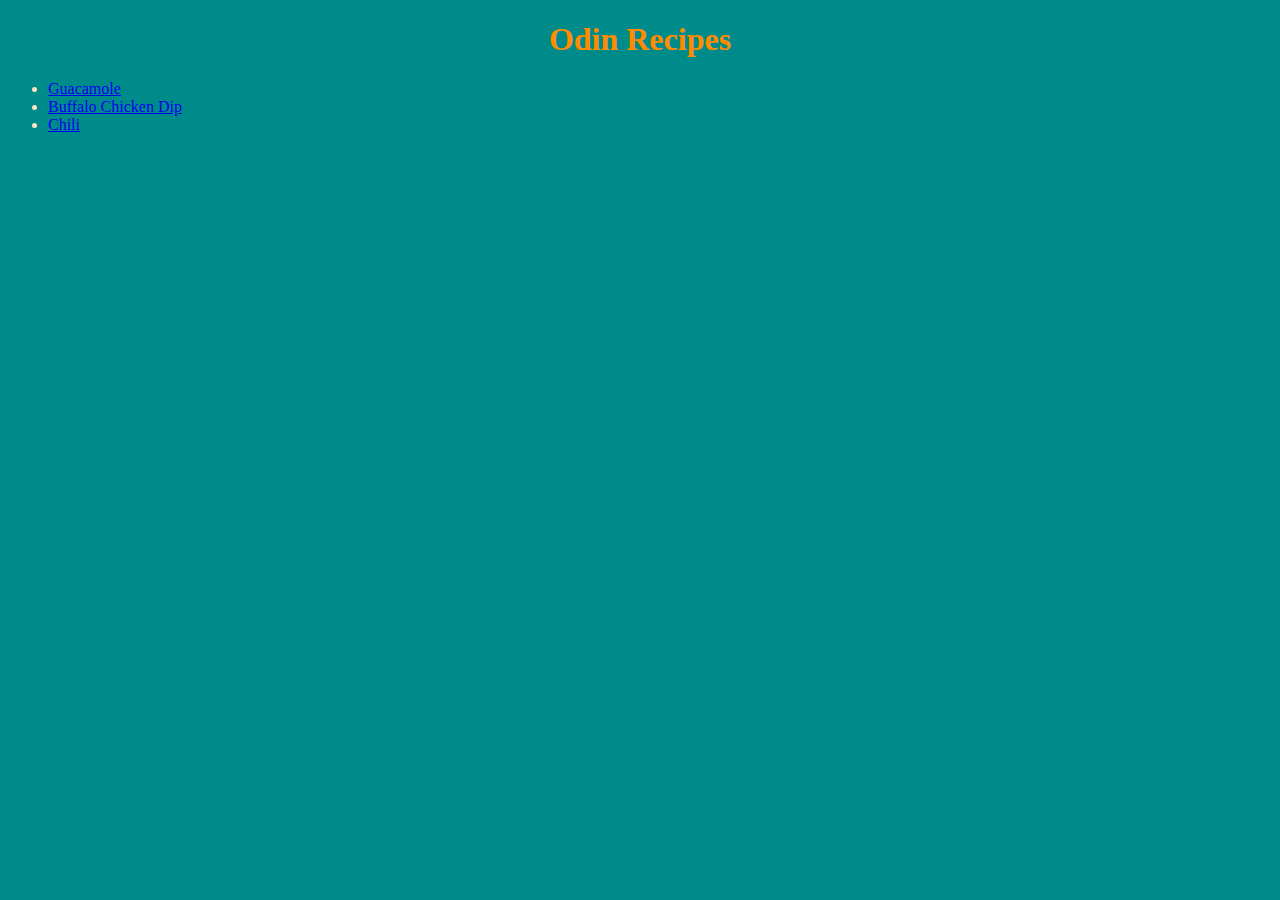
<file: index.html>
<!DOCTYPE html>
<html lang="en">
<head>
    <meta charset="UTF-8">
    <meta http-equiv="X-UA-Compatible" content="IE=edge">
    <meta name="viewport" content="width=device-width, initial-scale=1.0">
    <title>Recipes Homepage</title>
    <link rel="stylesheet" href="./css/recipes_css.css">
</head>
<body>
    <h1>Odin Recipes</h1>
    <ul>
        <li><a href="./recipes/guacamole.html">Guacamole</a></li>
        <li><a href="./recipes/buffalo-chicken-dip.html">Buffalo Chicken Dip</a></li>
        <li><a href="./recipes/chili.html">Chili</a></li>
    </ul>
</body>
</html>
</file>
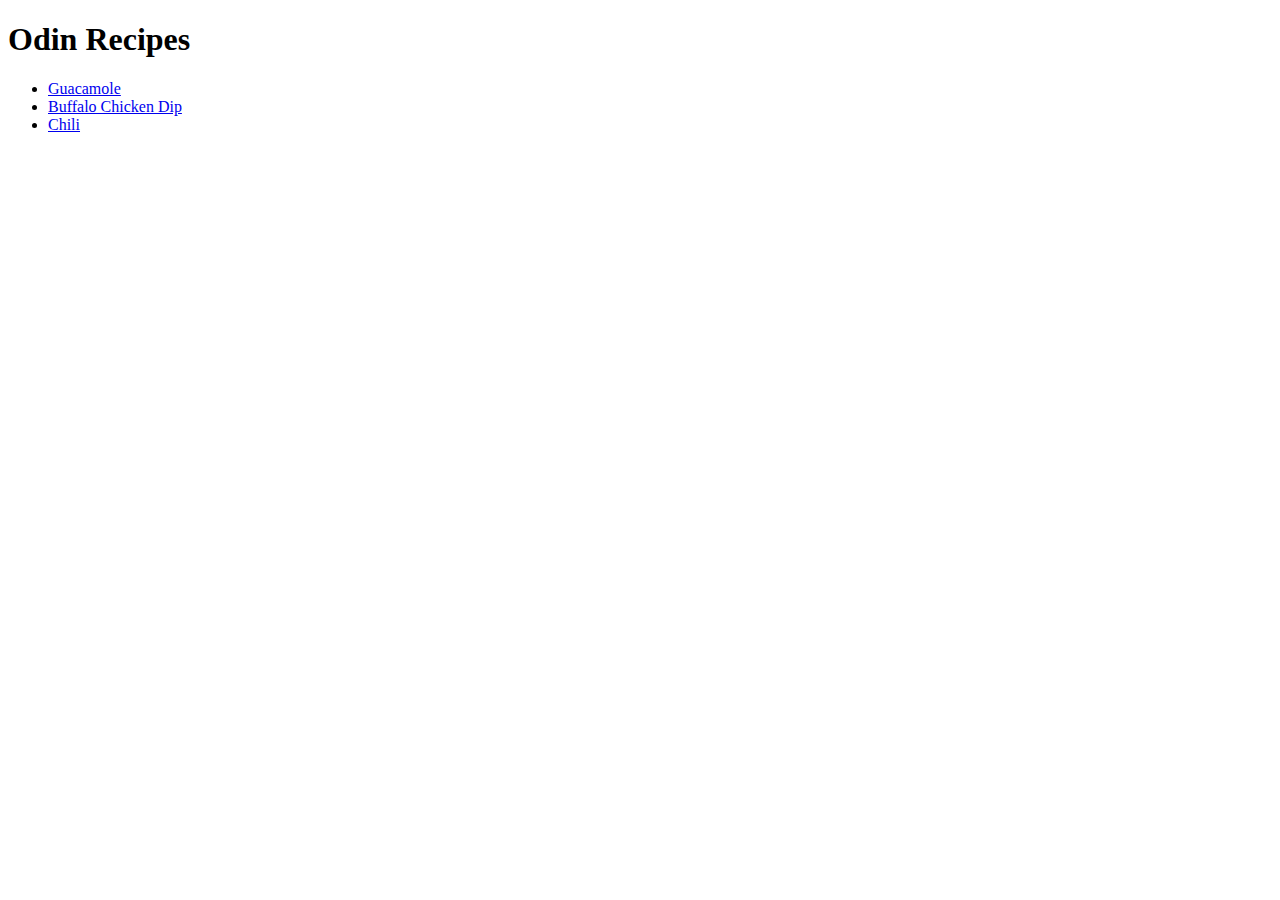
<file: recipes/index.html>
<!DOCTYPE html>
<html lang="en">
<head>
    <meta charset="UTF-8">
    <meta http-equiv="X-UA-Compatible" content="IE=edge">
    <meta name="viewport" content="width=device-width, initial-scale=1.0">
    <title>Recipes Homepage</title>
</head>
<body>
    <h1>Odin Recipes</h1>
    <ul>
        <li><a href="./pages/guacamole.html">Guacamole</a></li>
        <li><a href="./pages/buffalo-chicken-dip.html">Buffalo Chicken Dip</a></li>
        <li><a href="./pages/chili.html">Chili</a></li>
    </ul>
</body>
</html>
</file>
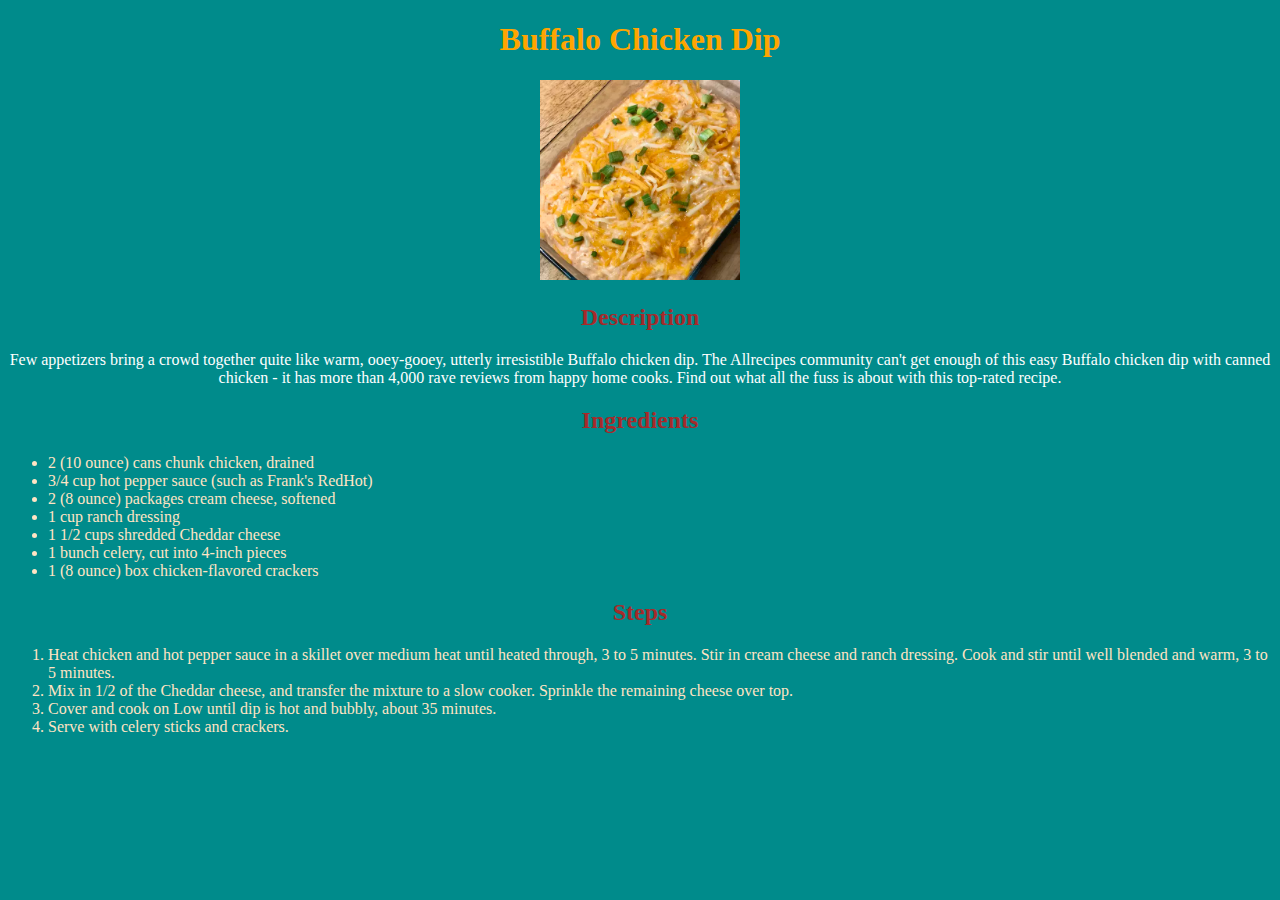
<file: recipes/buffalo-chicken-dip.html>
<!DOCTYPE html>
<html lang="en">
<head>
    <meta charset="UTF-8">
    <meta http-equiv="X-UA-Compatible" content="IE=edge">
    <meta name="viewport" content="width=device-width, initial-scale=1.0">
    <title>Buffalo Chicken Dip</title>
    <link rel="stylesheet" href="../css/recipes_css.css">
</head>
<body class="buffalo">
    <h1>Buffalo Chicken Dip</h1>
    
    <img src="../images/buffalo-chicken-dip.jpg" alt="a pan of buffalo chicken dip on a counter">

    <h2>Description</h2>
    <p>Few appetizers bring a crowd together quite like warm, 
        ooey-gooey, utterly irresistible Buffalo chicken dip. The 
        Allrecipes community can't get enough of this easy Buffalo 
        chicken dip with canned chicken - it has more than 4,000 
        rave reviews from happy home cooks. Find out what all the 
        fuss is about with this top-rated recipe.</p>

    <h2>Ingredients</h2>
    <ul>
        <li>2 (10 ounce) cans chunk chicken, drained</li>
        <li>3/4 cup hot pepper sauce (such as Frank's RedHot)</li>
        <li>2 (8 ounce) packages cream cheese, softened</li>
        <li>1 cup ranch dressing</li>
        <li>1 1/2 cups shredded Cheddar cheese</li>
        <li>1 bunch celery, cut into 4-inch pieces</li>
        <li>1 (8 ounce) box chicken-flavored crackers</li>
    </ul>

    <h2>Steps</h2>
    <ol>
        <li>Heat chicken and hot pepper sauce in a skillet over medium 
            heat until heated through, 3 to 5 minutes. Stir in cream 
            cheese and ranch dressing. Cook and stir until well blended 
            and warm, 3 to 5 minutes.</li>
        <li>Mix in 1/2 of the Cheddar cheese, and transfer the mixture 
            to a slow cooker. Sprinkle the remaining cheese over top.</li>
        <li>Cover and cook on Low until dip is hot and bubbly, about 35 
            minutes.</li>
        <li>Serve with celery sticks and crackers.</li>
    </ol>
</body>
</html>
</file>
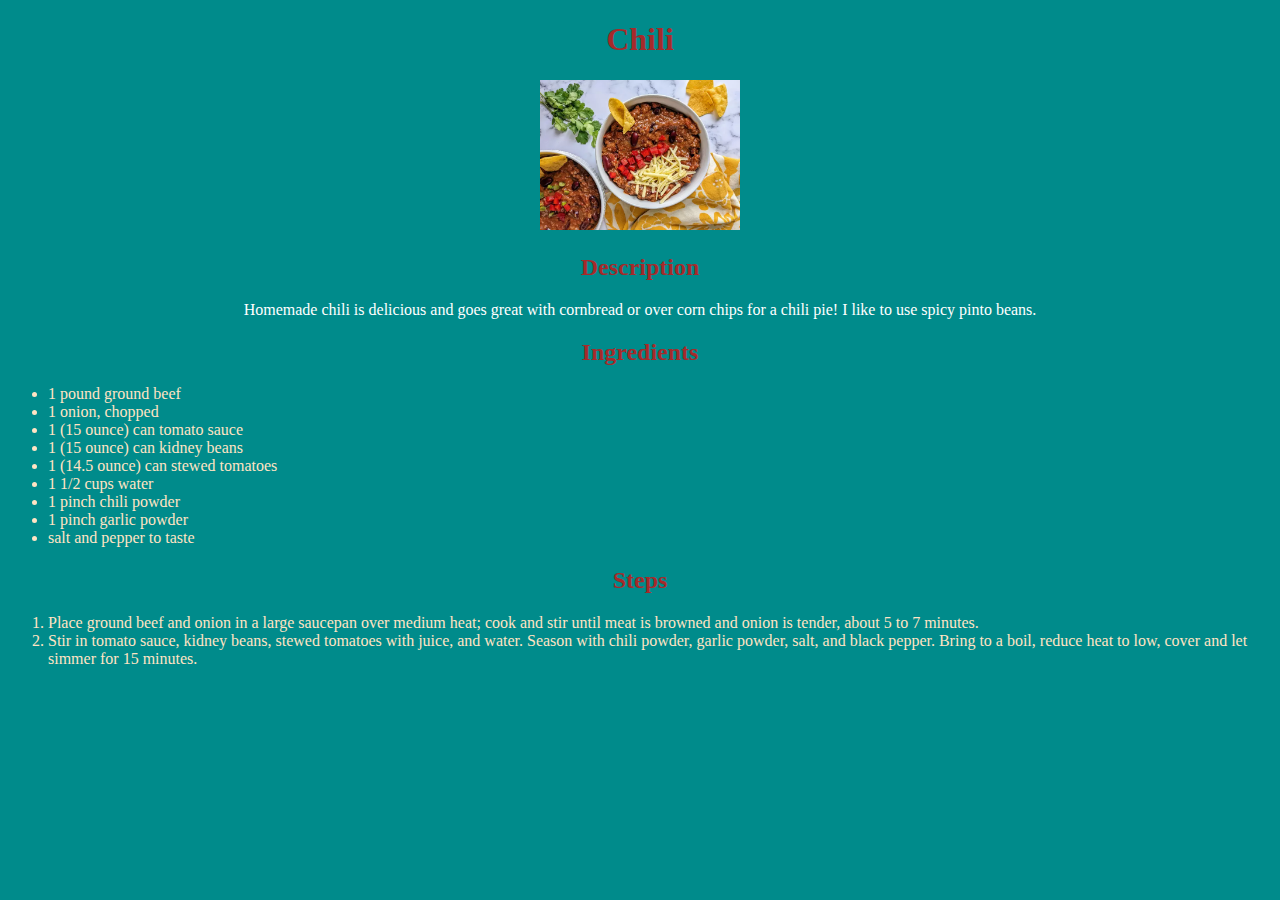
<file: recipes/chili.html>
<!DOCTYPE html>
<html lang="en">
<head>
    <meta charset="UTF-8">
    <meta http-equiv="X-UA-Compatible" content="IE=edge">
    <meta name="viewport" content="width=device-width, initial-scale=1.0">
    <title>Chili</title>
    <link rel="stylesheet" href="../css/recipes_css.css">
</head>
<body class="chili">
    <h1>Chili</h1>

    <img src="../images/chili.jpg" alt="a bowl of chili with cheese on top">

    <h2>Description</h2>
    <p>Homemade chili is delicious and goes great with cornbread or 
        over corn chips for a chili pie! I like to use spicy pinto 
        beans.</p>

    <h2>Ingredients</h2>
    <ul>
        <li>1 pound ground beef</li>
        <li>1 onion, chopped</li>
        <li>1 (15 ounce) can tomato sauce</li>
        <li>1 (15 ounce) can kidney beans</li>
        <li>1 (14.5 ounce) can stewed tomatoes</li>
        <li>1 1/2 cups water</li>
        <li>1 pinch chili powder</li>
        <li>1 pinch garlic powder</li>
        <li>salt and pepper to taste</li>
    </ul>

    <h2>Steps</h2>
    <ol>
        <li>Place ground beef and onion in a large saucepan over 
            medium heat; cook and stir until meat is browned and 
            onion is tender, about 5 to 7 minutes.</li>
        <li>Stir in tomato sauce, kidney beans, stewed tomatoes with 
            juice, and water. Season with chili powder, garlic 
            powder, salt, and black pepper. Bring to a boil, reduce 
            heat to low, cover and let simmer for 15 minutes.</li>
    </ol>
</body>
</html>
</file>
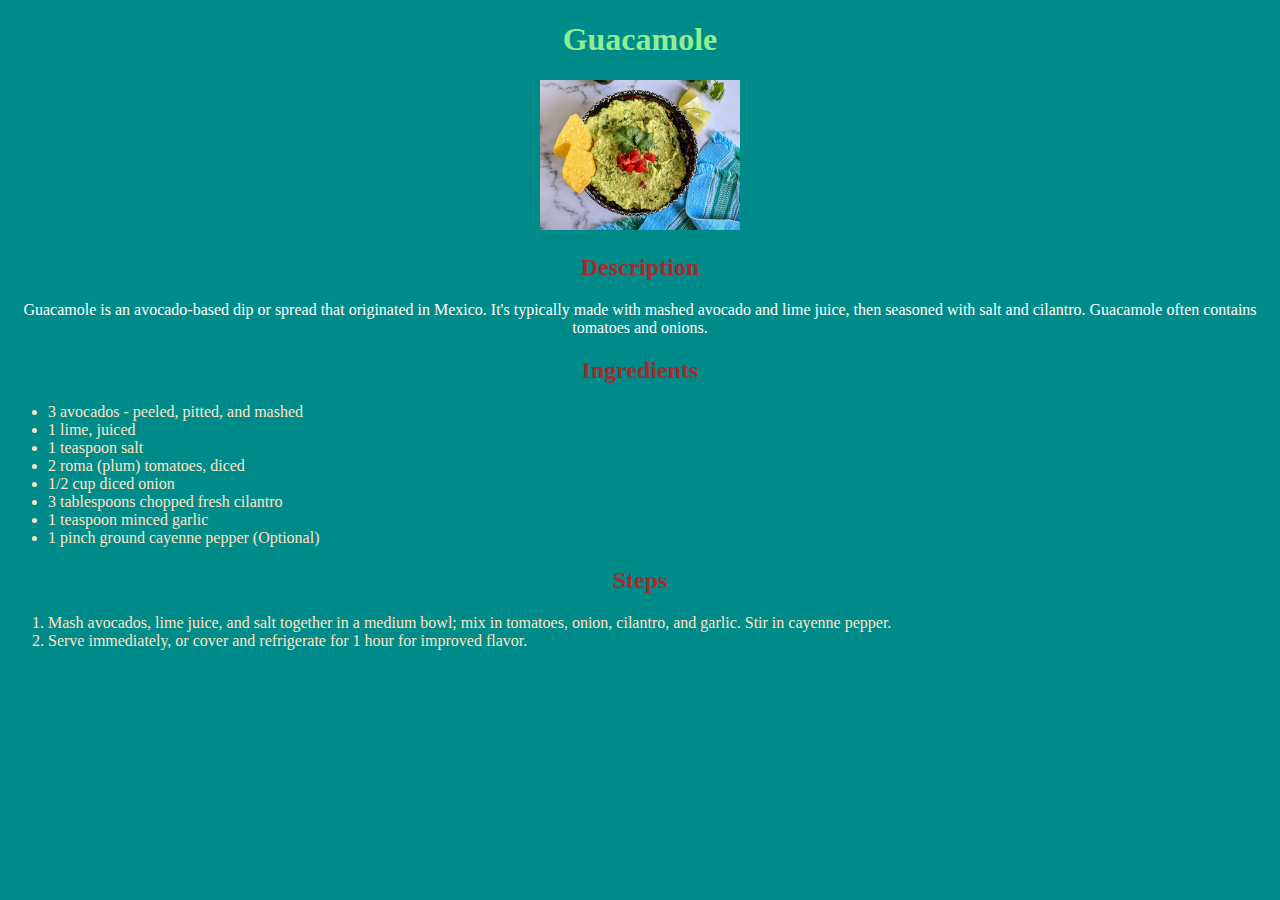
<file: recipes/guacamole.html>
<!DOCTYPE html>
<html lang="en">
<head>
    <meta charset="UTF-8">
    <meta http-equiv="X-UA-Compatible" content="IE=edge">
    <meta name="viewport" content="width=device-width, initial-scale=1.0">
    <title>Guacamole</title>
    <link rel="stylesheet" href="../css/recipes_css.css">
</head>
<body class="guacamole">
    <h1>Guacamole</h1>

    <img src="../images/Guacamole.jpg" alt="guacamole on a counter with chips dipped in">

    <h2>Description</h2>
    <p>Guacamole is an avocado-based dip or spread that originated 
        in Mexico. It's typically made with mashed avocado and lime 
        juice, then seasoned with salt and cilantro. Guacamole often 
        contains tomatoes and onions.</p>

    <h2>Ingredients</h2>
    <ul>
        <li>3 avocados - peeled, pitted, and mashed</li>
        <li>1 lime, juiced</li>
        <li>1 teaspoon salt</li>
        <li>2 roma (plum) tomatoes, diced</li>
        <li>1/2 cup diced onion</li>
        <li>3 tablespoons chopped fresh cilantro</li>
        <li>1 teaspoon minced garlic</li>
        <li>1 pinch ground cayenne pepper (Optional)</li>
    </ul>

    <h2>Steps</h2>
    <ol>
        <li>Mash avocados, lime juice, and salt together in a medium 
            bowl; mix in tomatoes, onion, cilantro, and garlic. Stir 
            in cayenne pepper.</li>
        <li>Serve immediately, or cover and refrigerate for 1 hour 
            for improved flavor.</li>
    </ol>
</body>
</html>
</file>
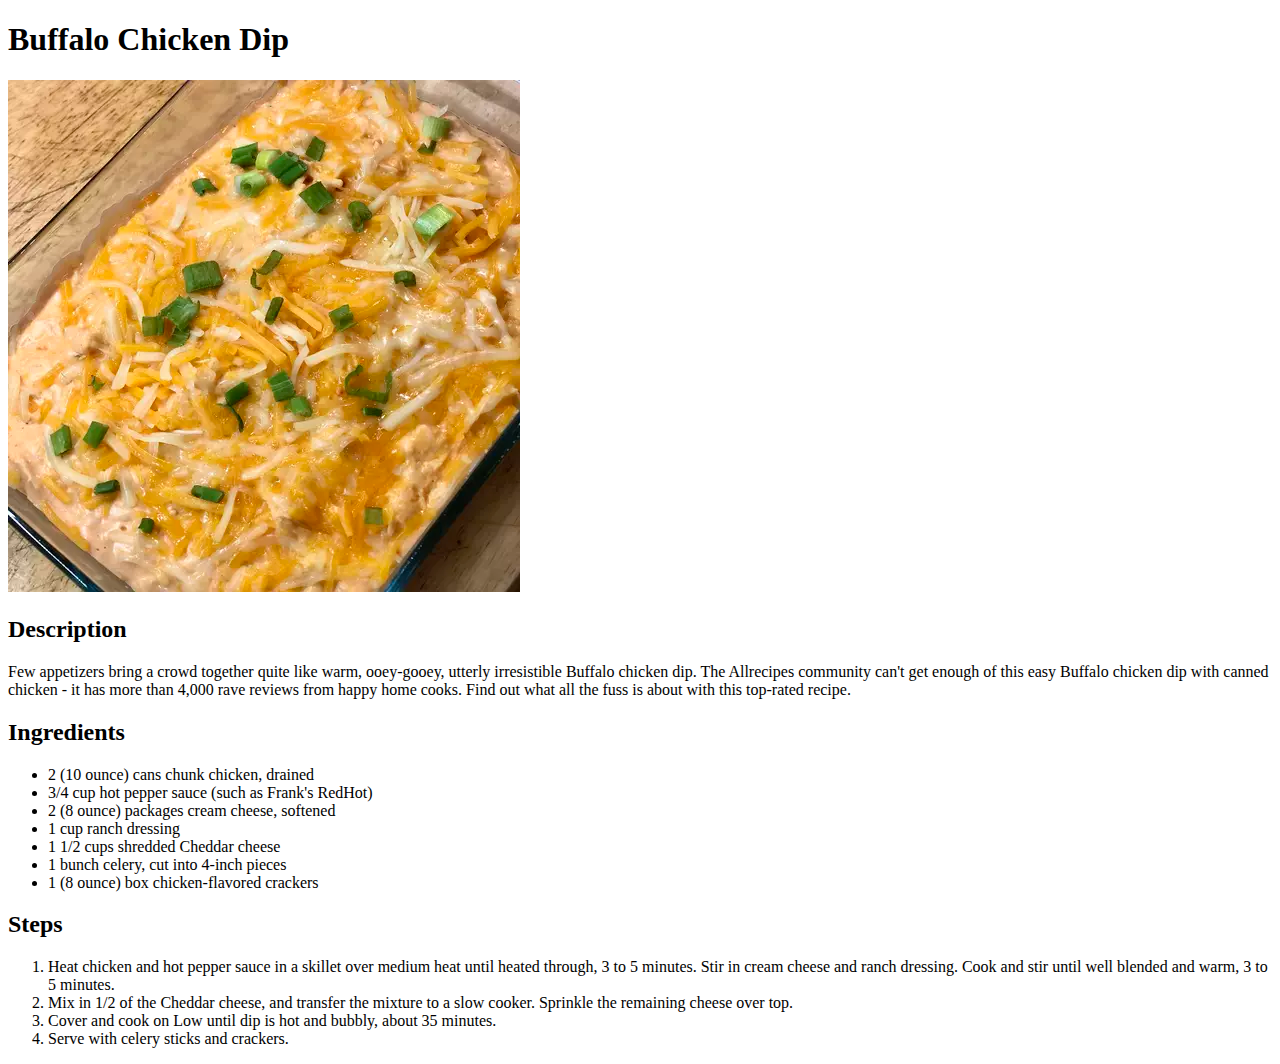
<file: recipes/pages/buffalo-chicken-dip.html>
<!DOCTYPE html>
<html lang="en">
<head>
    <meta charset="UTF-8">
    <meta http-equiv="X-UA-Compatible" content="IE=edge">
    <meta name="viewport" content="width=device-width, initial-scale=1.0">
    <title>Buffalo Chicken Dip</title>
</head>
<body>
    <h1>Buffalo Chicken Dip</h1>
    
    <img src="../images/buffalo-chicken-dip.jpg" alt="a pan of buffalo chicken dip on a counter">

    <h2>Description</h2>
    <p>Few appetizers bring a crowd together quite like warm, 
        ooey-gooey, utterly irresistible Buffalo chicken dip. The 
        Allrecipes community can't get enough of this easy Buffalo 
        chicken dip with canned chicken - it has more than 4,000 
        rave reviews from happy home cooks. Find out what all the 
        fuss is about with this top-rated recipe.</p>

    <h2>Ingredients</h2>
    <ul>
        <li>2 (10 ounce) cans chunk chicken, drained</li>
        <li>3/4 cup hot pepper sauce (such as Frank's RedHot)</li>
        <li>2 (8 ounce) packages cream cheese, softened</li>
        <li>1 cup ranch dressing</li>
        <li>1 1/2 cups shredded Cheddar cheese</li>
        <li>1 bunch celery, cut into 4-inch pieces</li>
        <li>1 (8 ounce) box chicken-flavored crackers</li>
    </ul>

    <h2>Steps</h2>
    <ol>
        <li>Heat chicken and hot pepper sauce in a skillet over medium 
            heat until heated through, 3 to 5 minutes. Stir in cream 
            cheese and ranch dressing. Cook and stir until well blended 
            and warm, 3 to 5 minutes.</li>
        <li>Mix in 1/2 of the Cheddar cheese, and transfer the mixture 
            to a slow cooker. Sprinkle the remaining cheese over top.</li>
        <li>Cover and cook on Low until dip is hot and bubbly, about 35 
            minutes.</li>
        <li>Serve with celery sticks and crackers.</li>
    </ol>
</body>
</html>
</file>
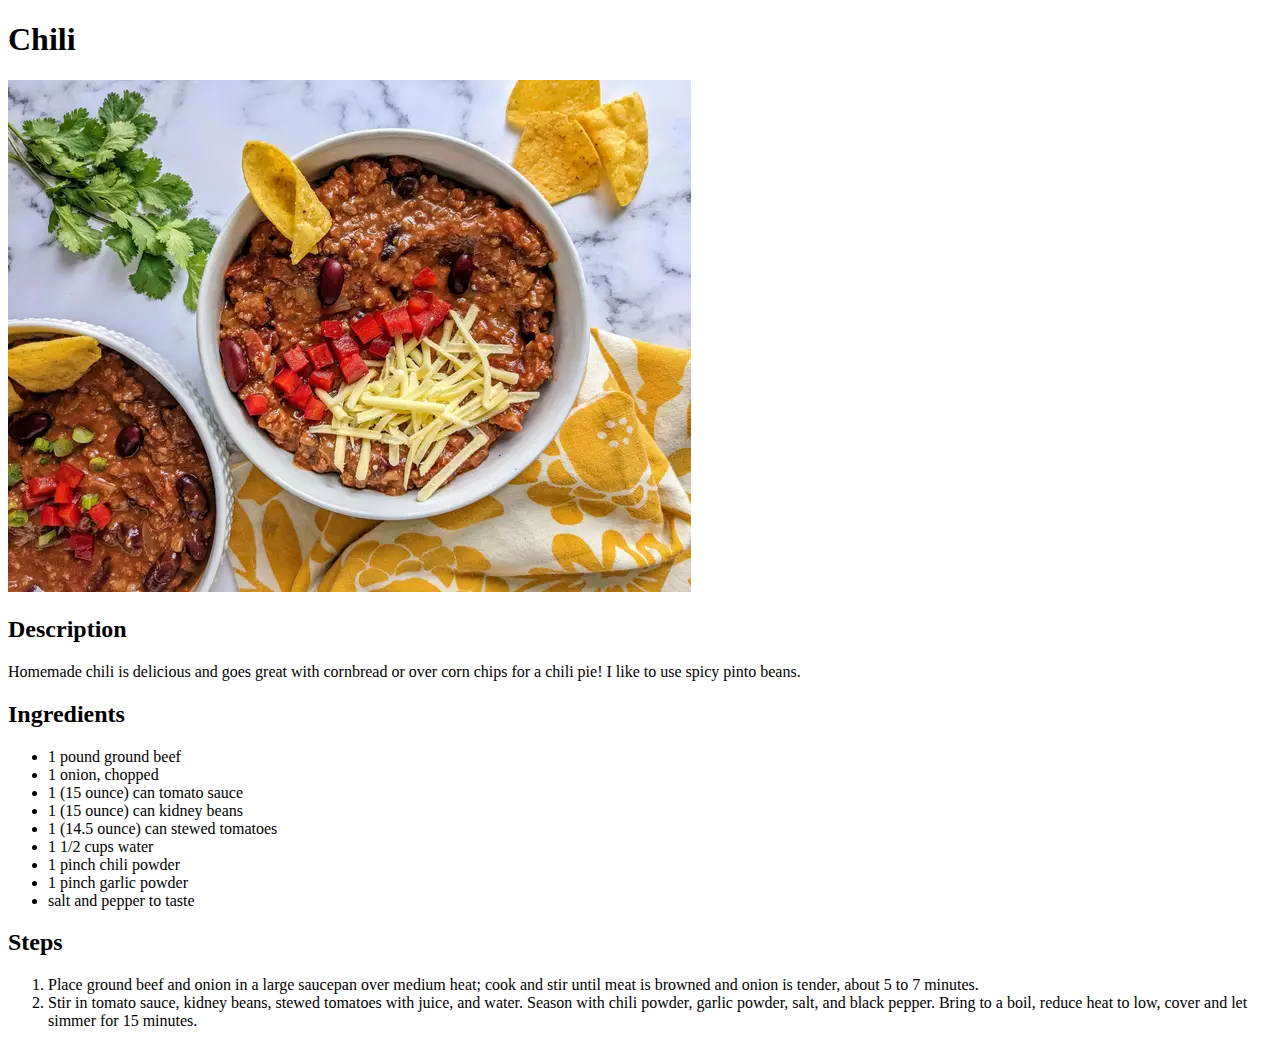
<file: recipes/pages/chili.html>
<!DOCTYPE html>
<html lang="en">
<head>
    <meta charset="UTF-8">
    <meta http-equiv="X-UA-Compatible" content="IE=edge">
    <meta name="viewport" content="width=device-width, initial-scale=1.0">
    <title>Chili</title>
</head>
<body>
    <h1>Chili</h1>

    <img src="../images/chili.jpg" alt="a bowl of chili with cheese on top">

    <h2>Description</h2>
    <p>Homemade chili is delicious and goes great with cornbread or 
        over corn chips for a chili pie! I like to use spicy pinto 
        beans.</p>

    <h2>Ingredients</h2>
    <ul>
        <li>1 pound ground beef</li>
        <li>1 onion, chopped</li>
        <li>1 (15 ounce) can tomato sauce</li>
        <li>1 (15 ounce) can kidney beans</li>
        <li>1 (14.5 ounce) can stewed tomatoes</li>
        <li>1 1/2 cups water</li>
        <li>1 pinch chili powder</li>
        <li>1 pinch garlic powder</li>
        <li>salt and pepper to taste</li>
    </ul>

    <h2>Steps</h2>
    <ol>
        <li>Place ground beef and onion in a large saucepan over 
            medium heat; cook and stir until meat is browned and 
            onion is tender, about 5 to 7 minutes.</li>
        <li>Stir in tomato sauce, kidney beans, stewed tomatoes with 
            juice, and water. Season with chili powder, garlic 
            powder, salt, and black pepper. Bring to a boil, reduce 
            heat to low, cover and let simmer for 15 minutes.</li>
    </ol>
</body>
</html>
</file>
<file: css/recipes_css.css>
* {
    text-align: center;
    background-color: darkcyan;
}

img {
    width: 200px;
    height: auto;
}

li {
    text-align: left;
    color: bisque;
}

h1 {
    color: darkorange;
}

h2 {
    color: yellow;
}

p {
    color: white;
}

.buffalo h1,
h2 {
    color: orange;
}

.guacamole h1,
h2 {
    color: lightgreen;
}

.chili h1,
h2 {
    color: brown;
}
</file>
